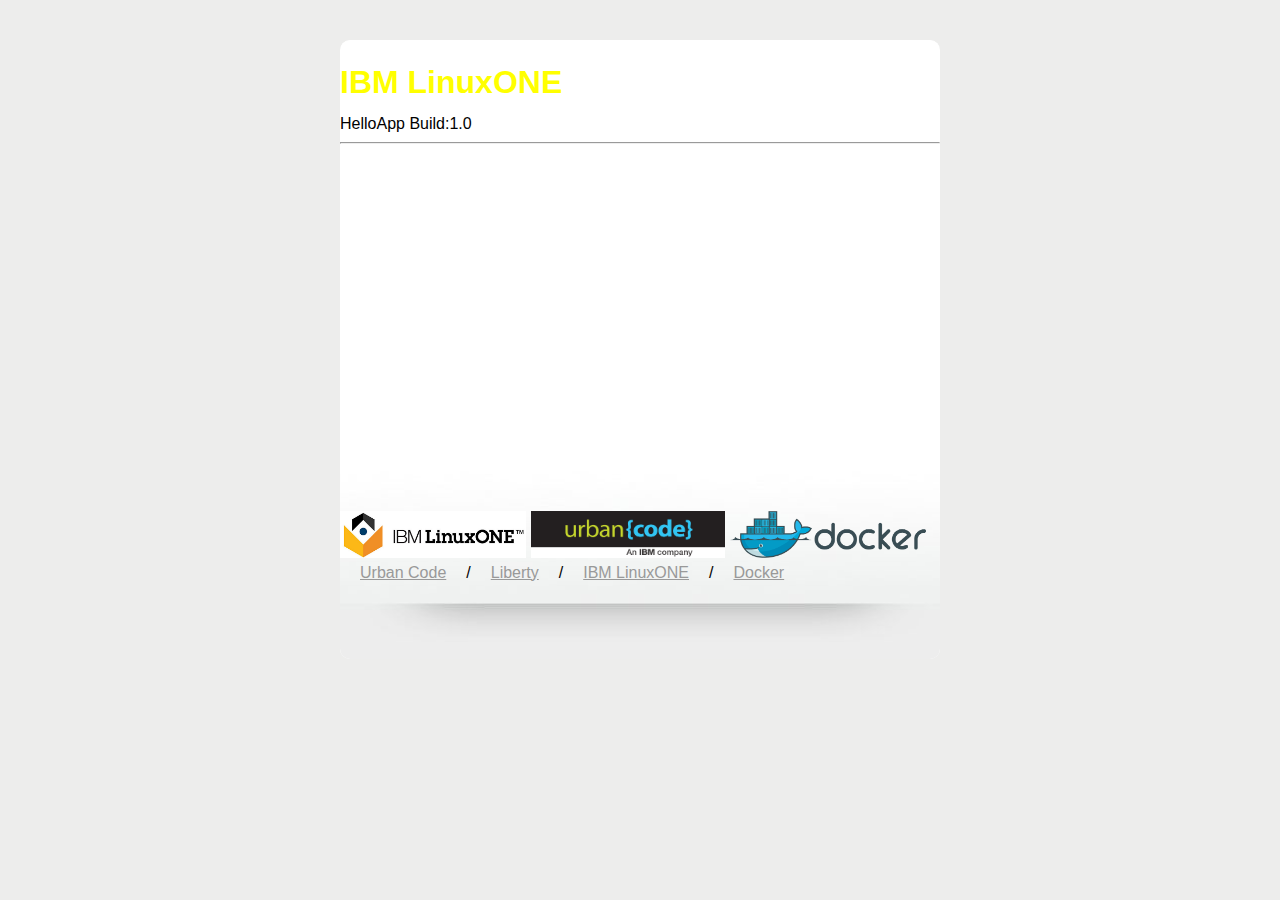
<file: HelloWebUI/src/main/webapp/index.html>
<!DOCTYPE html>
<html>
<head>
<meta charset="UTF-8">
<title>InterConnect-LinuxONE</title>
<link rel="stylesheet" href="css/hello.css">
<script type="text/javascript" src="js/jquery.js"></script>
<script type="text/javascript">

	$(function() {
		var enable = false;
		var arr = [];	
		var length = 20;	
		$("#Start").on("click", function() {
			if (enable)
				enable = false;
			else {
				arr[0] = 'Starting...\n';
				for (var i=1;i<length;i++){
					arr[i] = '';							
				}
				enable = true;
			}
							
		});	
		window.setInterval(function() {
		if (enable){
			$.ajax({
				url : "/HelloService/rest/hello",
				type : "GET",
				dataType : "text",
				success : function(data) {
					console.debug("SUCCESS");
					console.debug(data);
					
					    var txt = '';
						for (var i=length-1;i>0;i--){
							arr[i] = arr[i-1];									
						}
						arr[0] = data;
						for (var i=0;i<length;i++){							
							txt = txt + arr[i]	+ '\n';				
						}						
						document.getElementById('txta').value = txt;
					
					
				},
				error : function(data) {
					console.debug("ERROR");
					console.debug(data);
					document.getElementById('txta').value = "ERROR";
				}
			});
		}
		}, 600);	
		
	});
</script>
</head>
<body>
	<section id="wrapper">	
		<div id="Start">
			<!--  style="color: #FCB712" -->
			<h1 style="color: yellow">IBM <strong>LinuxONE</strong></h1>
			HelloApp Build:1.0
		</div>
		<hr/>
		
        <textarea class ="txta" id="txta">
		
		</textarea>
	<div class="large-3 columns">
			<a href="http://http://www-03.ibm.com/systems/linuxone/"><img class="logo" src="images/logoLinuxONE.png"></a>
			<a href="https://developer.ibm.com/urbancode/"><img class="logo" src="images/logo_urban-code.gif"></a>
			<a href="https://www.docker.com/"><img class="logo" src="images/logoDocker.png"></a>
	</div>	
	<footer>
	<a href="https://developer.ibm.com/urbancode/">Urban Code</a>/<a id="built" href="http://wasdev.net">Liberty</a>/<a href="http://www.ibm.com/systems/linuxone/">IBM LinuxONE</a>/<a href="https://www.docker.com/">Docker</a>
	</footer>
	</section>
</body>
</html>
</file>
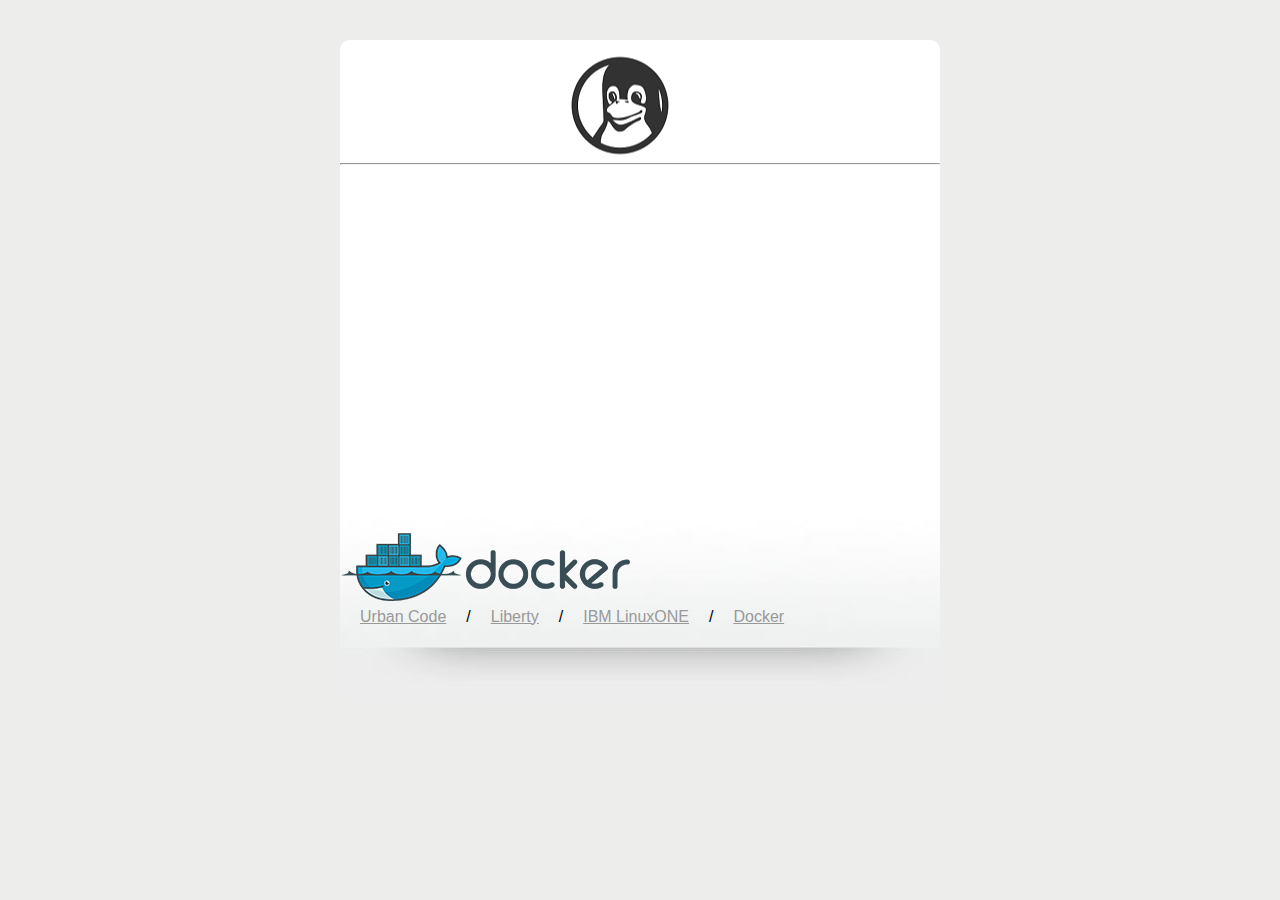
<file: LinuxONE/src/main/webapp/index.html>
<!DOCTYPE html>
<html>
<head>
<meta charset="UTF-8">
<title>InterConnect-LinuxONE</title>
<link rel="stylesheet" href="css/hello.css">
<script type="text/javascript" src="js/jquery.js"></script>
<script type="text/javascript">

	$(function() {
		var enable = false;
		var arr = [];	
		var length = 20;	
		$("#Start").on("click", function() {
			if (enable)
				enable = false;
			else {
				arr[0] = 'Starting...\n';
				for (var i=1;i<length;i++){
					arr[i] = '';							
				}
				enable = true;
			}
							
		});	
		window.setInterval(function() {
		if (enable){
			$.ajax({
				url : "/HelloService/rest/hello",
				type : "GET",
				dataType : "text",
				success : function(data) {
					console.debug("SUCCESS");
					console.debug(data);
					
					    var txt = '';
						for (var i=length-1;i>0;i--){
							arr[i] = arr[i-1];									
						}
						arr[0] = data;
						for (var i=0;i<length;i++){							
							txt = txt + arr[i]	+ '\n';				
						}						
						document.getElementById('txta').value = txt;
					
					
				},
				error : function(data) {
					console.debug("ERROR");
					console.debug(data);
					document.getElementById('txta').value = "ERROR";
				}
			});
		}
		}, 600);	
		
	});
</script>
</head>
<body>
	<section id="wrapper">	
		<div class="start" id="Start"></div>	
		<hr/>
		
        <textarea class ="txta" id="txta">
		
		</textarea>
	<div class="large-3 columns">
			<a href="https://www.docker.com/"><img class="logo" src="images/logo.png"></a>
	</div>	
	<footer>
	<a href="/">Urban Code</a>/<a id="built" href="http://wasdev.net">Liberty</a>/<a href="http://www.ibm.com/systems/linuxone/">IBM LinuxONE</a>/<a href="https://www.docker.com/">Docker</a>
	</footer>
	</section>
</body>
</html>
</file>
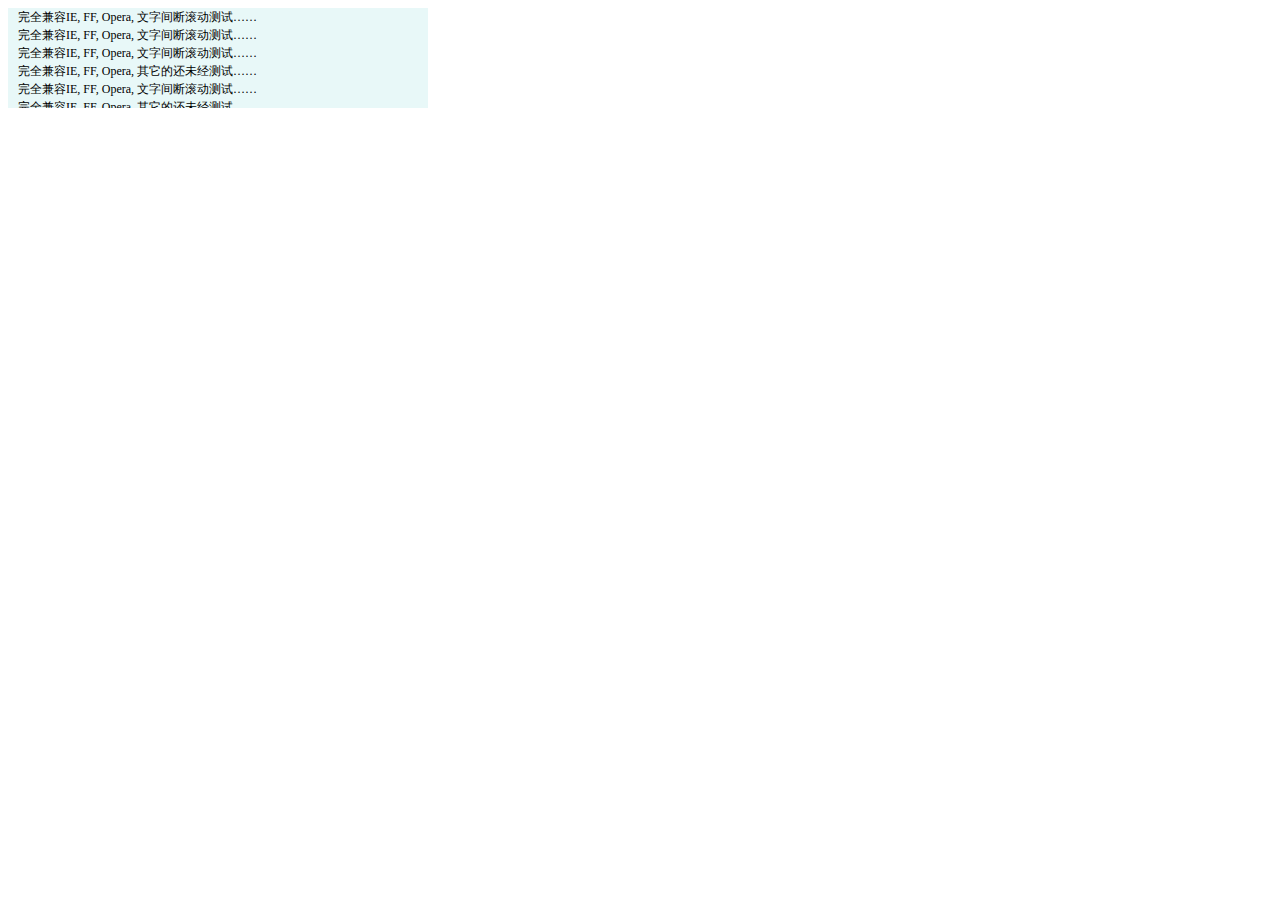
<file: HelloWebUI/src/main/webapp/hello.html>
<!DOCTYPE html PUBLIC "-//W3C//DTD XHTML 1.0 Transitional//EN">
<html>
<head>
<title>文字间隔滚动代码-兼容IE和FireFox</title>
<style type="text/css">
<!--
body {
	text-align:center;
}
ul{
margin:0px;
padding:0px;
list-style:none;
}
#andyscroll {
	overflow: hidden;
	background: #E8F8F8;
	padding: 0 10px;
	text-align: left;
	width:400px;
	height:100px;
	overflow:hidden;
}
#andyscroll a {
	font:12px/18px tahoma;
	color: #000; 
	float:left;
	width:100%;
	text-decoration: none;
	display:block;
}
#andyscroll a:hover {
	font:12px/18px tahoma;
	color: #F60;
}
-->
</style>
</head>
<body>
<div id="andyscroll">
<div id="scrollmessage">
<UL>
<li><a href="#">完全兼容IE, FF, Opera, 文字间断滚动测试……</a></li>
<li><a href="#">完全兼容IE, FF, Opera, 文字间断滚动测试……</a></li>
<li><a href="#">完全兼容IE, FF, Opera, 文字间断滚动测试……</a></li>
<li><a href="#">完全兼容IE, FF, Opera, 文字间断滚动测试……</a></li>
<li><a href="#">完全兼容IE, FF, Opera, 其它的还未经测试……</a></li>
<li><a href="#">完全兼容IE, FF, Opera, 文字间断滚动测试……</a></li>
<li><a href="#">完全兼容IE, FF, Opera, 其它的还未经测试……</a></li>
<li><a href="#">完全兼容IE, FF, Opera, 文字间断滚动测试……</a></li>
<ul>
</div>
</div>
<script type="text/javascript">
var stopscroll = false;
var scrollElem = document.getElementById("andyscroll");
var marqueesHeight = scrollElem.style.height;
scrollElem.onmouseover = new Function('stopscroll = true');
scrollElem.onmouseout  = new Function('stopscroll = false');
var preTop = 0;
var currentTop = 0;
var stoptime = 0;
var leftElem = document.getElementById("scrollmessage"); 
scrollElem.appendChild(leftElem.cloneNode(true));
init_srolltext();
function init_srolltext(){
	scrollElem.scrollTop = 0;
	setInterval('scrollUp()', 35);//确定滚动速度的, 数值越小, 速度越快
}
function scrollUp(){
	if(stopscroll) return;
	currentTop += 1; //设为1, 可以实现间歇式的滚动; 设为2, 则是连续滚动
	if(currentTop == 19) {
		stoptime += 1;
		currentTop -= 1;
		if(stoptime == 180) {
			currentTop = 0;
			stoptime = 0;
		}
	}else{
		preTop = scrollElem.scrollTop;
		scrollElem.scrollTop += 1;
		if(preTop == scrollElem.scrollTop){
			scrollElem.scrollTop = 0;
			scrollElem.scrollTop += 1;
		}
	}
}
</script>
</body>
</html>
</file>
<file: HelloWebUI/src/main/webapp/css/hello.css>
body { 
  font: normal 16px/20px "Helvetica Neue", Helvetica, sans-serif;
  background: rgb(237, 237, 236);
  margin: 0;
  margin-top: 40px;
  padding: 0;
}

section, header, footer {
  display: block;
}

#wrapper {
  width: 600px;
  margin: 0 auto;
  background: #fff url(../images/shade.jpg) repeat-x center bottom;
  -moz-border-radius: 10px;
  -webkit-border-radius: 10px;
  border-radius: 10px;
  border-top: 1px solid #fff;
  padding-bottom: 76px;
}

h1 {
  padding-top: 10px;
}

h2 {
  font-size: 100%;
  font-style: italic;
}

header,
article > *,
footer > * {
  margin: 20px;
}

footer > * {
  margin: 20px;
  color: #999;
}

#status {
  padding: 5px;
  color: #fff;
  background: #ccc;
}

#status.fail {
  background: #c00;
}

#status.success {
  background: #0c0;
}

#status.offline {
  background: #c00;
}

#status.online {
  background: #0c0;
}

/*footer #built:hover:after {
  content: '...quickly';
}
*/
[contenteditable]:hover:not(:focus) {
  outline: 1px dotted #ccc;
}

abbr {
  border-bottom: 0;
}

abbr[title] {
  border-bottom: 1px dotted #ccc;
}

li {
  margin-bottom: 10px;
}

#promo {
  font-size: 90%;
  background: #333 url(../images/learn-js.jpg) no-repeat left center;
  display: block;
  color: #efefef;
  text-decoration: none;
  cursor: pointer;
  padding: 0px 20px 0px 260px;
  border: 5px solid #006;
  height: 160px;
}

#promo:hover {
  border-color: #00f;
}

#ih5 {
  font-size: 90%;
  background: #442C0D url(../images/ih5.jpg) no-repeat left center;
  display: block;
  color: #F7FCE4;
  text-decoration: none;
  cursor: pointer;
  padding: 1px 20px 1px 260px;
  border: 5px solid #904200;
}

#ih5:hover {
  border-color: #CF6D3B;
}

#ffad section {
  padding: 20px;
}

#ffad p {
  margin: 10px 10px 10px 100px;
}

#ffad img {
  border: 0;
  float: left;
  display: block;
  margin: 14px 14px 0;
}

#ffad .definition {
  font-style: italic;
  font-family: Georgia,Palatino,Palatino Linotype,Times,Times New Roman,serif;
}

#ffad .url {
  text-decoration: underline;
}

button, input {
  font-size: 16px;
  padding: 3px;
  margin-left: 5px;  
}

#view-source {
  display: none;
}

body.view-source {
  margin: 0;
  background: #fff;
  padding: 20px;
}

body.view-source > * {
  display: none;
}

body.view-source #view-source {
  display: block !important;
  margin: 0;
}

#demos {
  width: 560px;
  border-collapse: collapse;
}

#demos .demo {
  padding: 5px;
}

#demos a {
  color: #00b;
  text-decoration: none;
  font-size: 14px;
}

#demos a:hover {
  text-decoration: underline;
}

#demos tbody tr {
  border-top: 1px solid #DCDCDC;
}


#demos .demo p {
  margin-top: 0;
  margin-bottom: 5px;
}

#demos .support {
  width: 126px;
}

.support span {
  cursor: pointer;
  overflow: hidden;
  float: left;
  display: block;
  height: 16px;
  width: 16px;
  text-indent: -9999px;
  background-image: url(../images/browsers.gif);
  background-repeat: none;
  margin-right: 5px;
}

.support span.selected {
  outline: 1px dashed #75784C;
}

.support span.safari {
  background-position: 0 0;
}

.support span.chrome {
  background-position: 16px 0;
}

.support span.firefox {
  background-position: 32px 0;
}

.support span.ie {
  background-position: 48px 0;
}

.support span.opera {
  background-position: 64px 0;
}

.support span.nightly {
  opacity: 0.5;
  filter:alpha(opacity=50);
}

.support span.none {
  opacity: 0.1;
  filter:alpha(opacity=10);
}

#demos .tags {
  width: 140px;
}

.tags span {
  font-size: 11px;
  color: #6E724E;
  padding: 2px 5px;
  border: 1px solid #D7D999;
  background: #FFFFC6;
  -moz-border-radius: 10px;
  -webkit-border-radius: 10px;
  border-radius: 10px;
  cursor: pointer;
}

.tags span:hover,
.tags span.selected {
  border: 1px solid #75784C;
  background: #FF7;  
  color: #333521;
}

#tags span {
  margin-right: 2px;
}

#tags {
  font-size: 14px;
}

#html5badge {
/*  display: none;*/
  margin-left: -30px;
  border: 0;
}

#html5badge img {
  border: 0;
}

.support span.yourbrowser {
  width: 16px;
  height: 16px;
  background: none;
}

.support span.yourbrowser.supported {
  background: url(../images/yourbrowser.gif) no-repeat top left;
}

.support span.yourbrowser.not-supported {
  background: url(../images/yourbrowser.gif) no-repeat top right;
}

#carbonads-container {
  position: fixed;
  margin-left: 620px;
  margin-top: -2px;
}

/** Pretty printing styles. Used with prettify.js. */
pre { font-size: 14px; }
.str { color: #080; }
.kwd { color: #008; }
.com { color: #800; }
.typ { color: #606; }
.lit { color: #066; }
.pun { color: #660; }
.pln { color: #000; }
.tag { color: #008; }
.atn { color: #606; }
.atv { color: #080; }
.dec { color: #606; }

addr {
	color: #00ff00;
}
.txta {
	width: 560px;
	height: 336px;
	display: block;
	color: #00aa00;
    list-style-type: decimal;
    background:transparent;
    resize:none;
    overflow: hidden;
    border: 0px;
    -webkit-margin-before: 1em;
    -webkit-margin-after: 1em;
    -webkit-margin-start: 0px;
    -webkit-margin-end: 0px;
    -webkit-padding-start: 20px;
}

.start {
    background-image: url('../images/linux.png');   
    cursor:pointer;
    color: #fff;
    width: 100px;
    text-align: center;
    font-size: 22px;
    background-repeat:no-repeat;
    background-position:center;
    margin-top: 15px;
    margin-left: 230px;
    padding-top: 7px;
    height: 92px;
    font-weight: normal;
    font-family: HelveticaNeue-W01-65-Medium;
}

.logo {
	height: 47px;
}

.carbonad{background-color:#FBFBFB;border:2px solid #E8E8E8;height:215px;line-height:1.2;width:150px}.carbonad-img{float:left;height:100px;margin-left:11px;margin-top:11px;width:130px}.carbonad-text{color:#545454;float:left;font-family:Arial,Helvetica,sans-serif;font-size:11px;font-weight:400;height:50px;margin-left:15px;margin-top:9px;width:119px}.carbonad-text a{color:#545454;text-decoration:none;text-transform:none;}.carbonad-tag{color:#999;float:left;font-family:Arial,Helvetica,sans-serif;font-size:11px;font-weight:400;margin-left:17px;margin-top:15px;padding-top:5px}.carbonad-tag a{color:#999;text-align:center;text-decoration:none;font-weight:700}
</file>
<file: LinuxONE/src/main/webapp/css/hello.css>
body { 
  font: normal 16px/20px "Helvetica Neue", Helvetica, sans-serif;
  background: rgb(237, 237, 236);
  margin: 0;
  margin-top: 40px;
  padding: 0;
}

section, header, footer {
  display: block;
}

#wrapper {
  width: 600px;
  margin: 0 auto;
  background: #fff url(../images/shade.jpg) repeat-x center bottom;
  -moz-border-radius: 10px;
  -webkit-border-radius: 10px;
  border-radius: 10px;
  border-top: 1px solid #fff;
  padding-bottom: 76px;
}

h1 {
  padding-top: 10px;
}

h2 {
  font-size: 100%;
  font-style: italic;
}

header,
article > *,
footer > * {
  margin: 20px;
}

footer > * {
  margin: 20px;
  color: #999;
}

#status {
  padding: 5px;
  color: #fff;
  background: #ccc;
}

#status.fail {
  background: #c00;
}

#status.success {
  background: #0c0;
}

#status.offline {
  background: #c00;
}

#status.online {
  background: #0c0;
}

/*footer #built:hover:after {
  content: '...quickly';
}
*/
[contenteditable]:hover:not(:focus) {
  outline: 1px dotted #ccc;
}

abbr {
  border-bottom: 0;
}

abbr[title] {
  border-bottom: 1px dotted #ccc;
}

li {
  margin-bottom: 10px;
}

#promo {
  font-size: 90%;
  background: #333 url(../images/learn-js.jpg) no-repeat left center;
  display: block;
  color: #efefef;
  text-decoration: none;
  cursor: pointer;
  padding: 0px 20px 0px 260px;
  border: 5px solid #006;
  height: 160px;
}

#promo:hover {
  border-color: #00f;
}

#ih5 {
  font-size: 90%;
  background: #442C0D url(../images/ih5.jpg) no-repeat left center;
  display: block;
  color: #F7FCE4;
  text-decoration: none;
  cursor: pointer;
  padding: 1px 20px 1px 260px;
  border: 5px solid #904200;
}

#ih5:hover {
  border-color: #CF6D3B;
}

#ffad section {
  padding: 20px;
}

#ffad p {
  margin: 10px 10px 10px 100px;
}

#ffad img {
  border: 0;
  float: left;
  display: block;
  margin: 14px 14px 0;
}

#ffad .definition {
  font-style: italic;
  font-family: Georgia,Palatino,Palatino Linotype,Times,Times New Roman,serif;
}

#ffad .url {
  text-decoration: underline;
}

button, input {
  font-size: 16px;
  padding: 3px;
  margin-left: 5px;  
}

#view-source {
  display: none;
}

body.view-source {
  margin: 0;
  background: #fff;
  padding: 20px;
}

body.view-source > * {
  display: none;
}

body.view-source #view-source {
  display: block !important;
  margin: 0;
}

#demos {
  width: 560px;
  border-collapse: collapse;
}

#demos .demo {
  padding: 5px;
}

#demos a {
  color: #00b;
  text-decoration: none;
  font-size: 14px;
}

#demos a:hover {
  text-decoration: underline;
}

#demos tbody tr {
  border-top: 1px solid #DCDCDC;
}


#demos .demo p {
  margin-top: 0;
  margin-bottom: 5px;
}

#demos .support {
  width: 126px;
}

.support span {
  cursor: pointer;
  overflow: hidden;
  float: left;
  display: block;
  height: 16px;
  width: 16px;
  text-indent: -9999px;
  background-image: url(../images/browsers.gif);
  background-repeat: none;
  margin-right: 5px;
}

.support span.selected {
  outline: 1px dashed #75784C;
}

.support span.safari {
  background-position: 0 0;
}

.support span.chrome {
  background-position: 16px 0;
}

.support span.firefox {
  background-position: 32px 0;
}

.support span.ie {
  background-position: 48px 0;
}

.support span.opera {
  background-position: 64px 0;
}

.support span.nightly {
  opacity: 0.5;
  filter:alpha(opacity=50);
}

.support span.none {
  opacity: 0.1;
  filter:alpha(opacity=10);
}

#demos .tags {
  width: 140px;
}

.tags span {
  font-size: 11px;
  color: #6E724E;
  padding: 2px 5px;
  border: 1px solid #D7D999;
  background: #FFFFC6;
  -moz-border-radius: 10px;
  -webkit-border-radius: 10px;
  border-radius: 10px;
  cursor: pointer;
}

.tags span:hover,
.tags span.selected {
  border: 1px solid #75784C;
  background: #FF7;  
  color: #333521;
}

#tags span {
  margin-right: 2px;
}

#tags {
  font-size: 14px;
}

#html5badge {
/*  display: none;*/
  margin-left: -30px;
  border: 0;
}

#html5badge img {
  border: 0;
}

.support span.yourbrowser {
  width: 16px;
  height: 16px;
  background: none;
}

.support span.yourbrowser.supported {
  background: url(../images/yourbrowser.gif) no-repeat top left;
}

.support span.yourbrowser.not-supported {
  background: url(../images/yourbrowser.gif) no-repeat top right;
}

#carbonads-container {
  position: fixed;
  margin-left: 620px;
  margin-top: -2px;
}

/** Pretty printing styles. Used with prettify.js. */
pre { font-size: 14px; }
.str { color: #080; }
.kwd { color: #008; }
.com { color: #800; }
.typ { color: #606; }
.lit { color: #066; }
.pun { color: #660; }
.pln { color: #000; }
.tag { color: #008; }
.atn { color: #606; }
.atv { color: #080; }
.dec { color: #606; }

addr {
	color: #00ff00;
}
.txta {
	width: 560px;
	height: 336px;
	display: block;
	color: #00aa00;
    list-style-type: decimal;
    background:transparent;
    resize:none;
    overflow: hidden;
    border: 0px;
    -webkit-margin-before: 1em;
    -webkit-margin-after: 1em;
    -webkit-margin-start: 0px;
    -webkit-margin-end: 0px;
    -webkit-padding-start: 20px;
}

.start {
    background-image: url('../images/linux.png');   
    cursor:pointer;
    color: #fff;
    width: 100px;
    text-align: center;
    font-size: 22px;
    background-repeat:no-repeat;
    background-position:center;
    margin-top: 15px;
    margin-left: 230px;
    padding-top: 7px;
    height: 92px;
    font-weight: normal;
    font-family: HelveticaNeue-W01-65-Medium;
}

.carbonad{background-color:#FBFBFB;border:2px solid #E8E8E8;height:215px;line-height:1.2;width:150px}.carbonad-img{float:left;height:100px;margin-left:11px;margin-top:11px;width:130px}.carbonad-text{color:#545454;float:left;font-family:Arial,Helvetica,sans-serif;font-size:11px;font-weight:400;height:50px;margin-left:15px;margin-top:9px;width:119px}.carbonad-text a{color:#545454;text-decoration:none;text-transform:none;}.carbonad-tag{color:#999;float:left;font-family:Arial,Helvetica,sans-serif;font-size:11px;font-weight:400;margin-left:17px;margin-top:15px;padding-top:5px}.carbonad-tag a{color:#999;text-align:center;text-decoration:none;font-weight:700}
</file>
